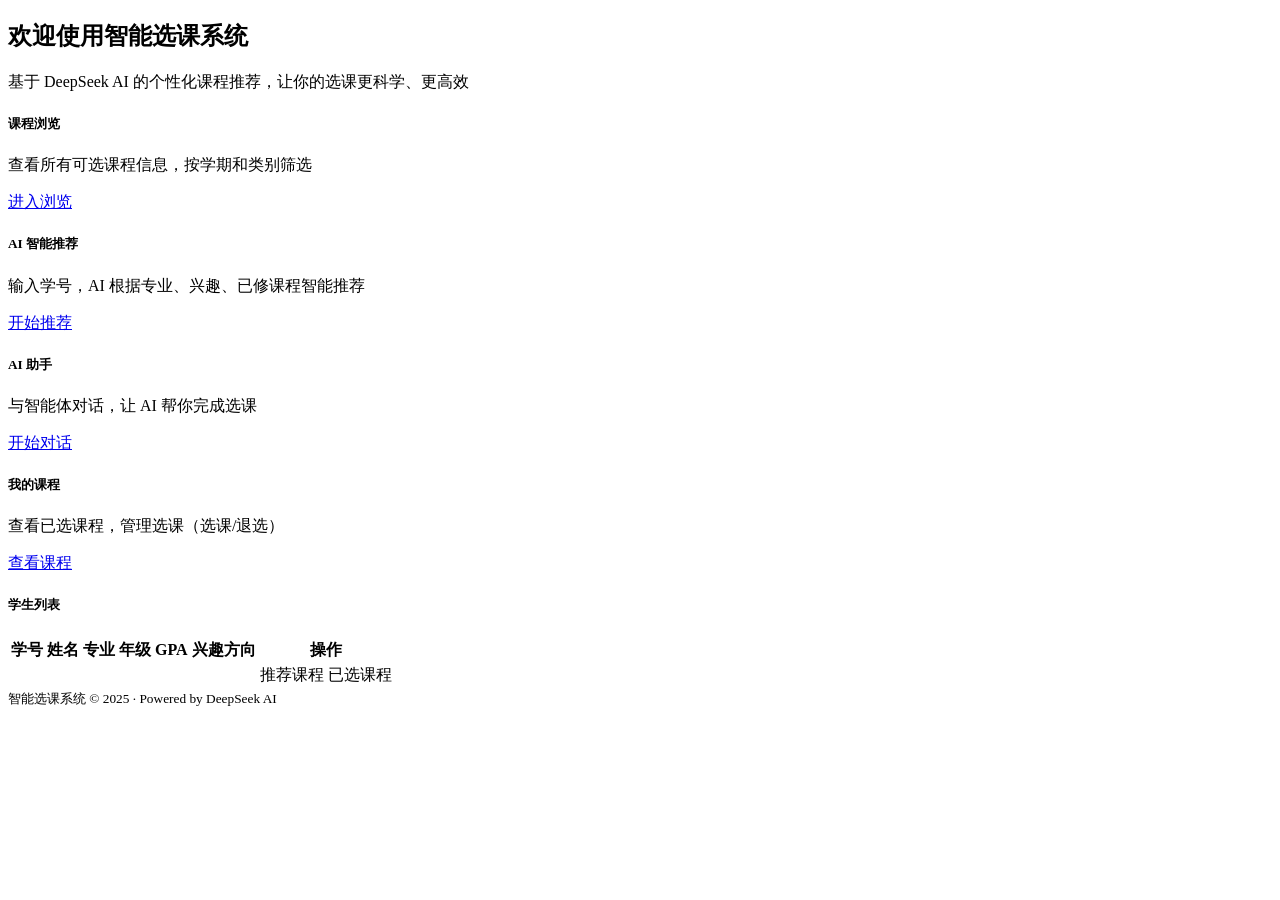
<file: target/classes/templates/index.html>
<!DOCTYPE html>
<html lang="zh-CN" xmlns:th="http://www.thymeleaf.org">
<head th:replace="~{fragments/nav :: head('智能选课系统 - 首页')}"></head>
<body>
<nav th:replace="~{fragments/nav :: nav('index')}"></nav>

<div class="container mt-4">
    <div class="row mb-4">
        <div class="col-12">
            <div class="card bg-gradient-primary text-white shadow">
                <div class="card-body p-4">
                    <h2 class="fw-bold"><i class="bi bi-robot"></i> 欢迎使用智能选课系统</h2>
                    <p class="mb-0 opacity-90">基于 DeepSeek AI 的个性化课程推荐，让你的选课更科学、更高效</p>
                </div>
            </div>
        </div>
    </div>

    <div class="row g-4 mb-4">
        <div class="col-md-3">
            <div class="card border-0 shadow-sm h-100">
                <div class="card-body text-center">
                    <i class="bi bi-book display-4 text-primary"></i>
                    <h5 class="mt-2">课程浏览</h5>
                    <p class="text-muted small">查看所有可选课程信息，按学期和类别筛选</p>
                    <a href="/courses" class="btn btn-outline-primary btn-sm">进入浏览</a>
                </div>
            </div>
        </div>
        <div class="col-md-3">
            <div class="card border-0 shadow-sm h-100">
                <div class="card-body text-center">
                    <i class="bi bi-magic display-4 text-success"></i>
                    <h5 class="mt-2">AI 智能推荐</h5>
                    <p class="text-muted small">输入学号，AI 根据专业、兴趣、已修课程智能推荐</p>
                    <a href="/select" class="btn btn-outline-success btn-sm">开始推荐</a>
                </div>
            </div>
        </div>
        <div class="col-md-3">
            <div class="card border-0 shadow-sm h-100">
                <div class="card-body text-center">
                    <i class="bi bi-robot display-4 text-warning"></i>
                    <h5 class="mt-2">AI 助手</h5>
                    <p class="text-muted small">与智能体对话，让 AI 帮你完成选课</p>
                    <a href="/agent" class="btn btn-outline-warning btn-sm">开始对话</a>
                </div>
            </div>
        </div>
        <div class="col-md-3">
            <div class="card border-0 shadow-sm h-100">
                <div class="card-body text-center">
                    <i class="bi bi-person-check display-4 text-info"></i>
                    <h5 class="mt-2">我的课程</h5>
                    <p class="text-muted small">查看已选课程，管理选课（选课/退选）</p>
                    <a href="/my" class="btn btn-outline-info btn-sm">查看课程</a>
                </div>
            </div>
        </div>
    </div>

    <div class="card border-0 shadow-sm">
        <div class="card-header bg-white">
            <h5 class="mb-0"><i class="bi bi-people"></i> 学生列表</h5>
        </div>
        <div class="card-body">
            <div class="table-responsive">
                <table class="table table-hover">
                    <thead class="table-light">
                        <tr>
                            <th>学号</th><th>姓名</th><th>专业</th>
                            <th>年级</th><th>GPA</th><th>兴趣方向</th><th>操作</th>
                        </tr>
                    </thead>
                    <tbody>
                        <tr th:each="s : ${students}">
                            <td th:text="${s.studentNo}"></td>
                            <td th:text="${s.name}"></td>
                            <td th:text="${s.major}"></td>
                            <td th:text="${s.grade}"></td>
                            <td th:text="${s.gpa}"></td>
                            <td th:text="${s.interests}"></td>
                            <td>
                                <a th:href="@{/select(studentNo=${s.studentNo})}" class="btn btn-sm btn-success">推荐课程</a>
                                <a th:href="@{/my(studentNo=${s.studentNo})}" class="btn btn-sm btn-outline-primary">已选课程</a>
                            </td>
                        </tr>
                    </tbody>
                </table>
            </div>
        </div>
    </div>
</div>

<footer class="text-center text-muted py-4 mt-4">
    <small>智能选课系统 &copy; 2025 · Powered by DeepSeek AI</small>
</footer>

<script src="https://cdn.jsdelivr.net/npm/bootstrap@5.3.3/dist/js/bootstrap.bundle.min.js"></script>
</body>
</html>
</file>
